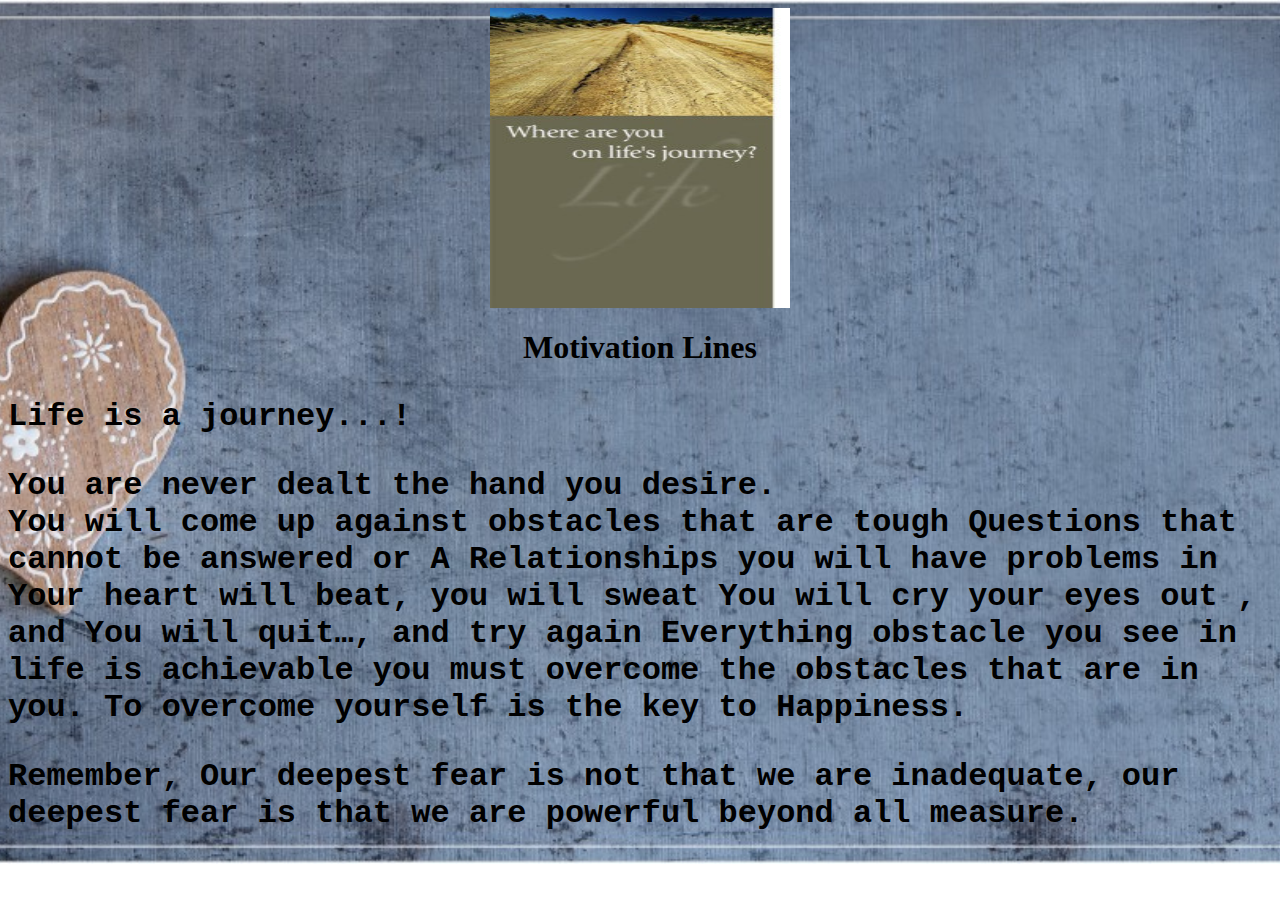
<file: html3.html>
<!DOCTYPE html>
<html>
<head>
  <title>Rohit</title>
  <link href="public/docs_ico.ico" rel="Shortcut icon">
  <link href="cs1.css" rel="StyleSheet" type="text/css">
  <img src="public/fa11e0ee41.jpg" width="300" height="300">
</head>
<body>
    <h1>Motivation Lines</h1>
    <p>Life is a journey...!<p/>
       <p> You are never dealt the hand you desire.<br/>
        You will come up against obstacles that are tough
        Questions that cannot be answered or
        A Relationships you will have problems in
        Your heart will beat, you will sweat
        You will cry your eyes out , and
        You will quit…, and try again
        Everything obstacle you see in life is achievable
        you must overcome the obstacles that are in you.
        To overcome yourself is the key to
        Happiness.<p/>
        <p>Remember, Our deepest fear is not that we are inadequate,
        our deepest fear is that we are powerful beyond all measure.</p>
</body>
</html>
</file>
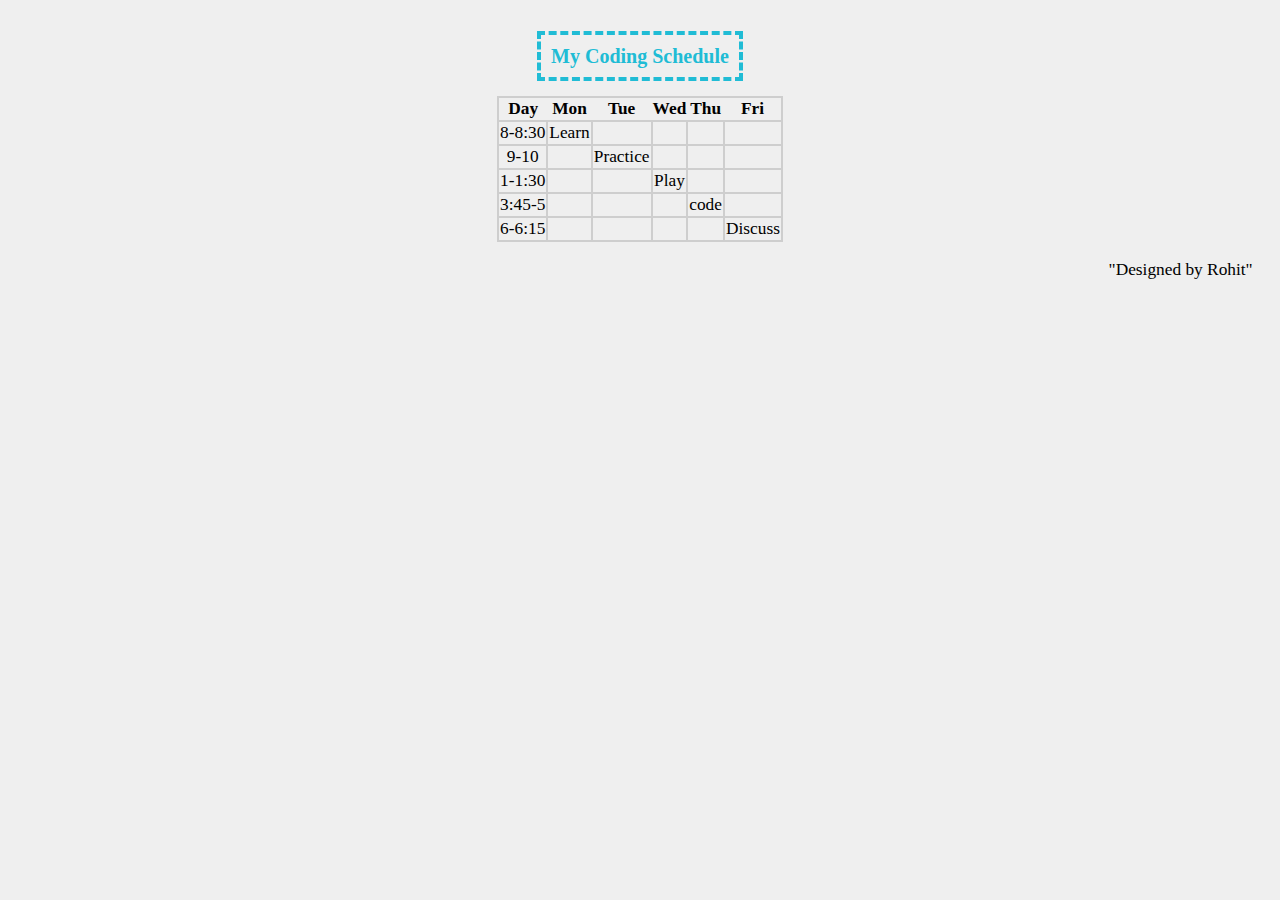
<file: MySehedule.html>
<!DOCTYPE html>
<html>
<head>
  <title>My Blog</title>
  <link href="public/docs_ico.ico" rel="icon" type="image/ico">
  <link href="public/cs2.css" rel="stylesheet">
</head>
<body>
    <!--My schedule Section-->
    <div class="section">
        <h1><span>My Coding Schedule</span></h1>
        <table align="center">
            <tr>
                <th>Day</th>
                <th>Mon</th>
                <th>Tue</th>
                <th>Wed</th>
                <th>Thu</th>
                <th>Fri</th>
            </tr>
            <tr>
                <td>8-8:30</td>
                <td class="selected">Learn</td>
                <td></td>
                <td></td>
                <td></td>
                <td></td>
            </tr>
            <tr>
                <td>9-10</td>
                <td></td>
                <td class="selected">Practice</td>
                <td></td>
                <td></td>
                <td></td>
            </tr>
            <tr>
                <td>1-1:30</td>
                <td></td>
                <td></td>
                <td class="selected">Play</td>
                <td></td>
                <td></td>
            </tr>
            <tr>
            <td>3:45-5</td>
            <td></td>
            <td></td>
            <td></td>
            <td class="selected">code</td>
            <td></td>
            </tr>
            <tr>
                <td>6-6:15</td>
                <td></td>
                <td></td>
                <td></td>
                <td></td>
                <td class="selected">Discuss</td>
            </tr>
            

        </table>
        <p class="quote">"Designed by Rohit"</p>
    </div>
    <!--End-->
</body>
</html>
</file>
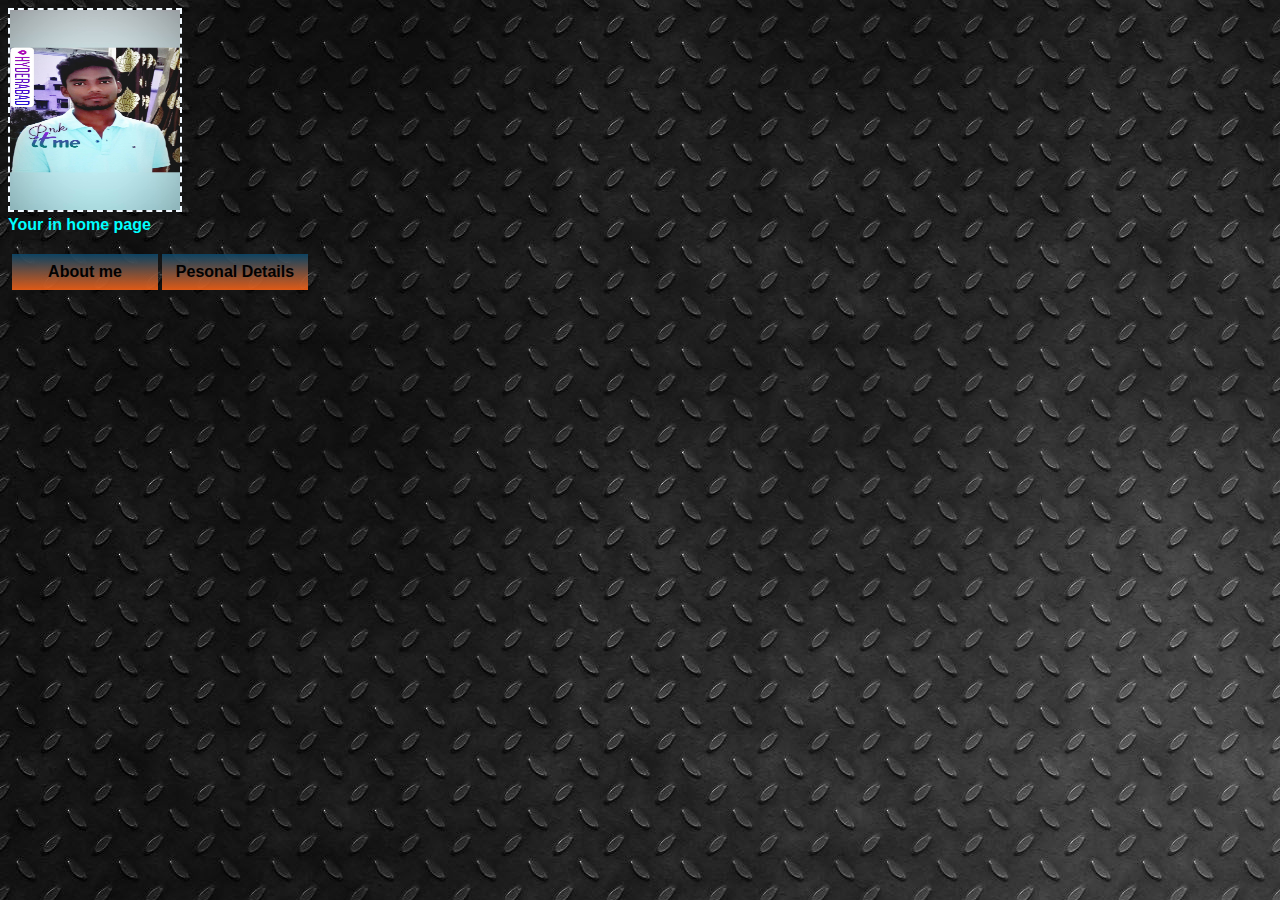
<file: public/2-07.html>
<!DOCTYPE html>
<html>
<head>
   <title>Home</title>
   <link href="img1.ico" rel="icon">
   <link href="2-07.css" rel="stylesheet">
   <img src="me.jpg" type="image" rel="image"  height="200" width="170">
</head>
<body>
       <br/> <span>Your in home page</span><br/>
   <ul type=none>

       <li><a href="New1.html">About me</a></li>
       <li><a href="PersonalDetails.html">Pesonal Details</a></li>
    </ul>

  
</body>
</html>
</file>
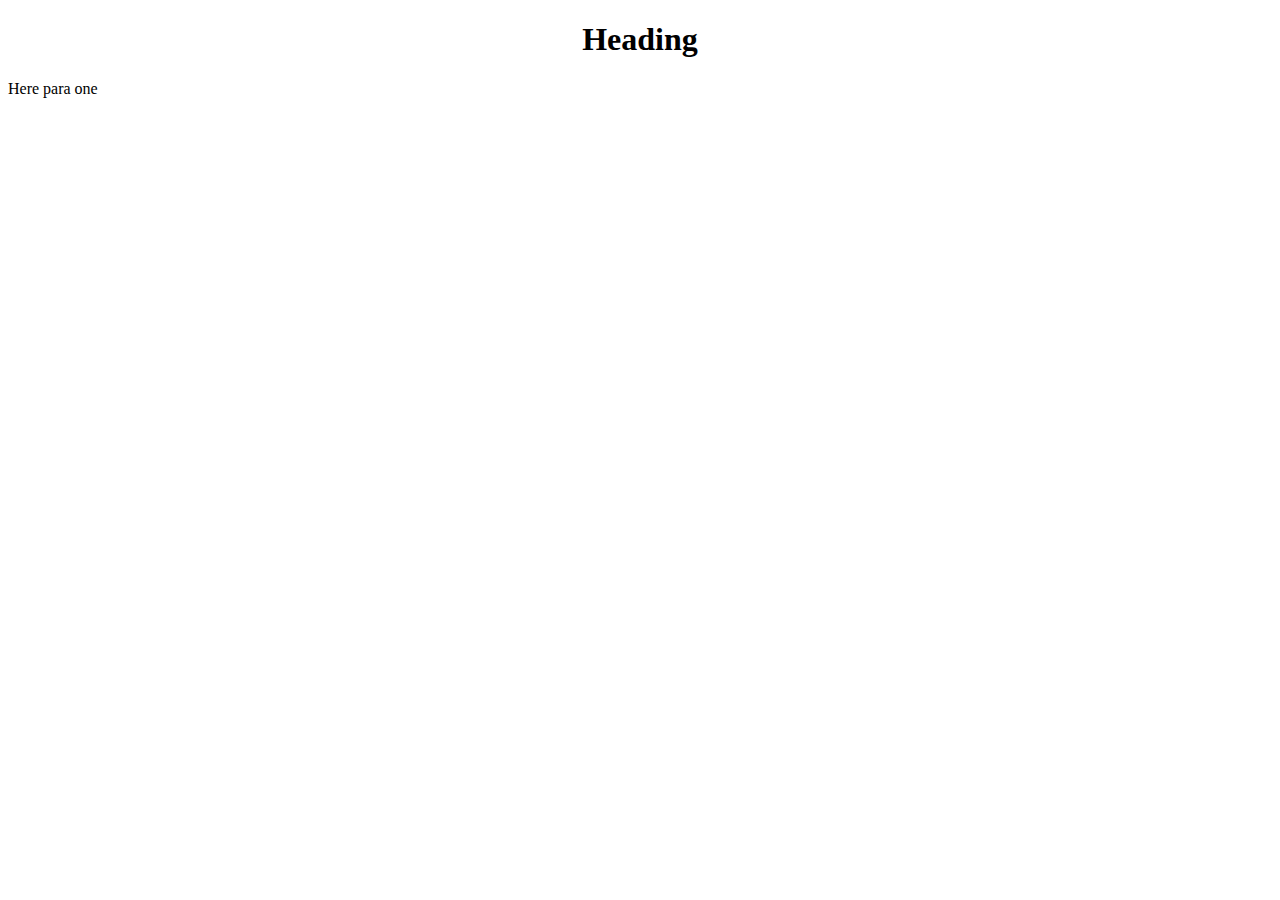
<file: public/29-06.html>
<!DOCTYPE html>
<html>
<head>
   <title>29-06</title>
    
    <link href="img1.ico" rel="icon" type="image/ico">
    <link href="29-06.css" type="stylesheet">
</head>
<body>
    <h1 align="center">Heading</h1>
    <p>Here para one</p>
    <div>

    </div>
</body>
</html>
</file>
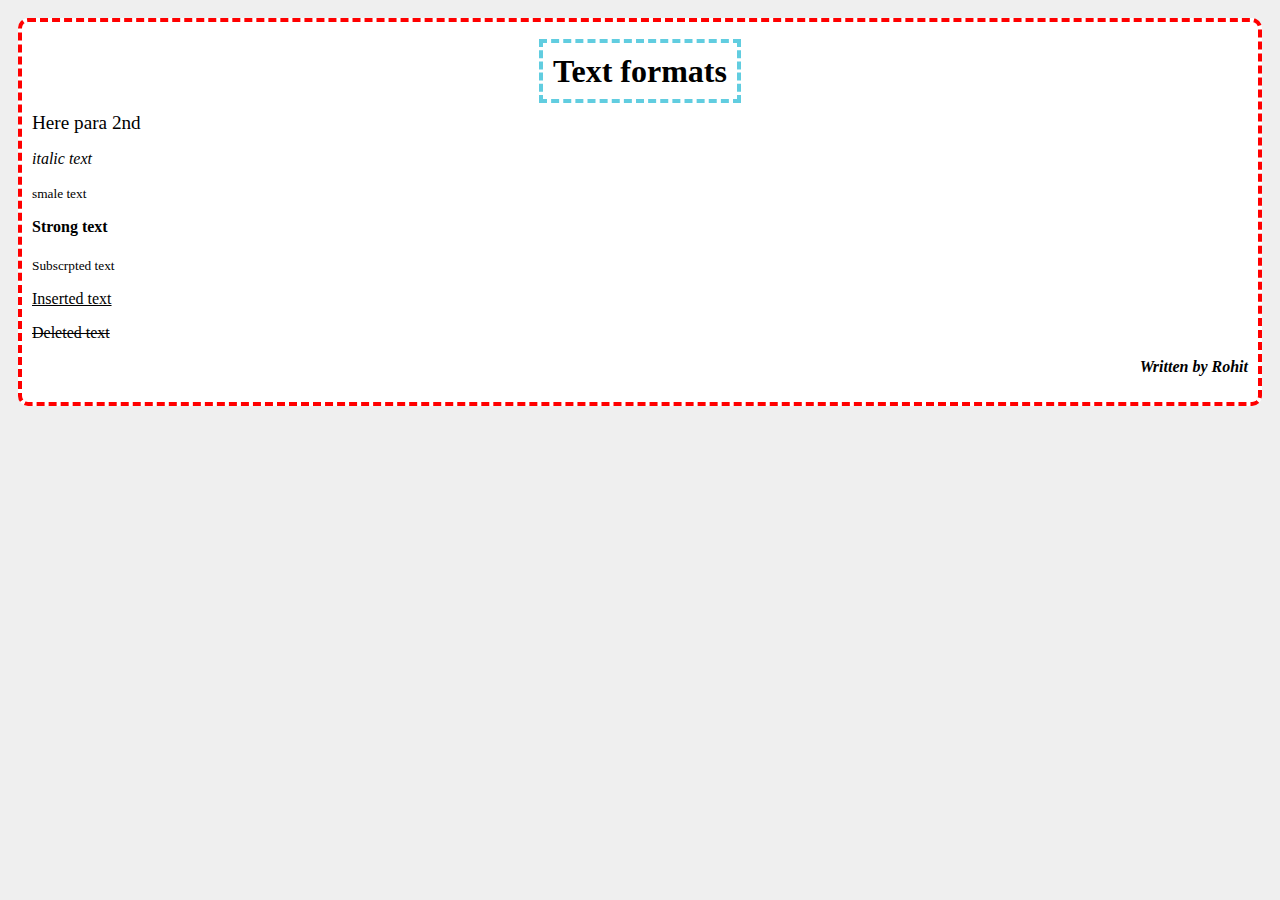
<file: public/30-06.html>
<!DOCTYPE html>
<html>
<head>
   <title>30-06</title>
  
    <link href="img1.ico" rel="icon" type="image/ico">
    <link href="30-06.css" rel="stylesheet">
</head>
<body>
    <div class="all">
    <h1><span>Text formats</span></h1>
    <p><big>Here para 2nd</big></p>
    <p><i>italic text</i></p>
    <p><small>smale text</small></p>
    <p><strong>Strong text</strong></p>
    <p><sub>Subscrpted text</sub></p>
    
    <p><ins>Inserted text</ins></p>
    <p><del>Deleted text</del></p>
    <p class="author"><strong><i>Written by Rohit</i></strong></p>
</div>

  
</body>
</html>
</file>
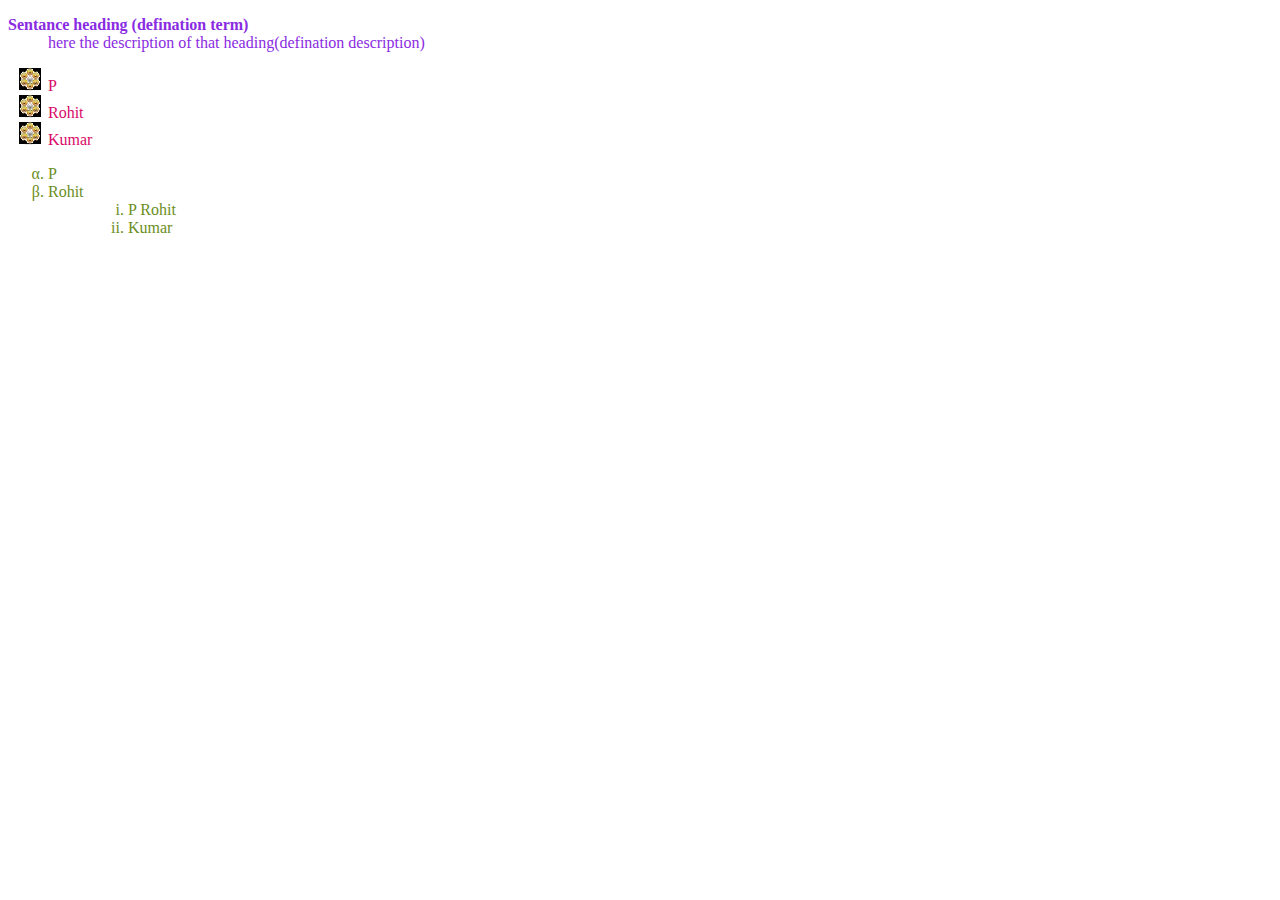
<file: public/30i.html>
<!DOCTYPE html>
<html>
<head>
   <title>30(i)</title>
   <link href="img1.ico" rel="icon" type="image/ico">
   <link href="30i.css" rel="stylesheet">

</head>
<body>
        <dl>
                <dt><strong>Sentance heading (defination term)</strong></dt>
                <dd>here the description of that heading(defination description)</dd> 
             </dl>
    <ul>
        <li>P</li>
        <li>Rohit</li>
        <li>Kumar</li>
    </ul>
    <ol class="r">
            <li>P</li>
            <li>Rohit</li>
    <ol/>
            
            <ol>
                
                <li>P Rohit</li>
                <li>Kumar</li>
            </ol>
        
        
       
</body>
</html>
</file>
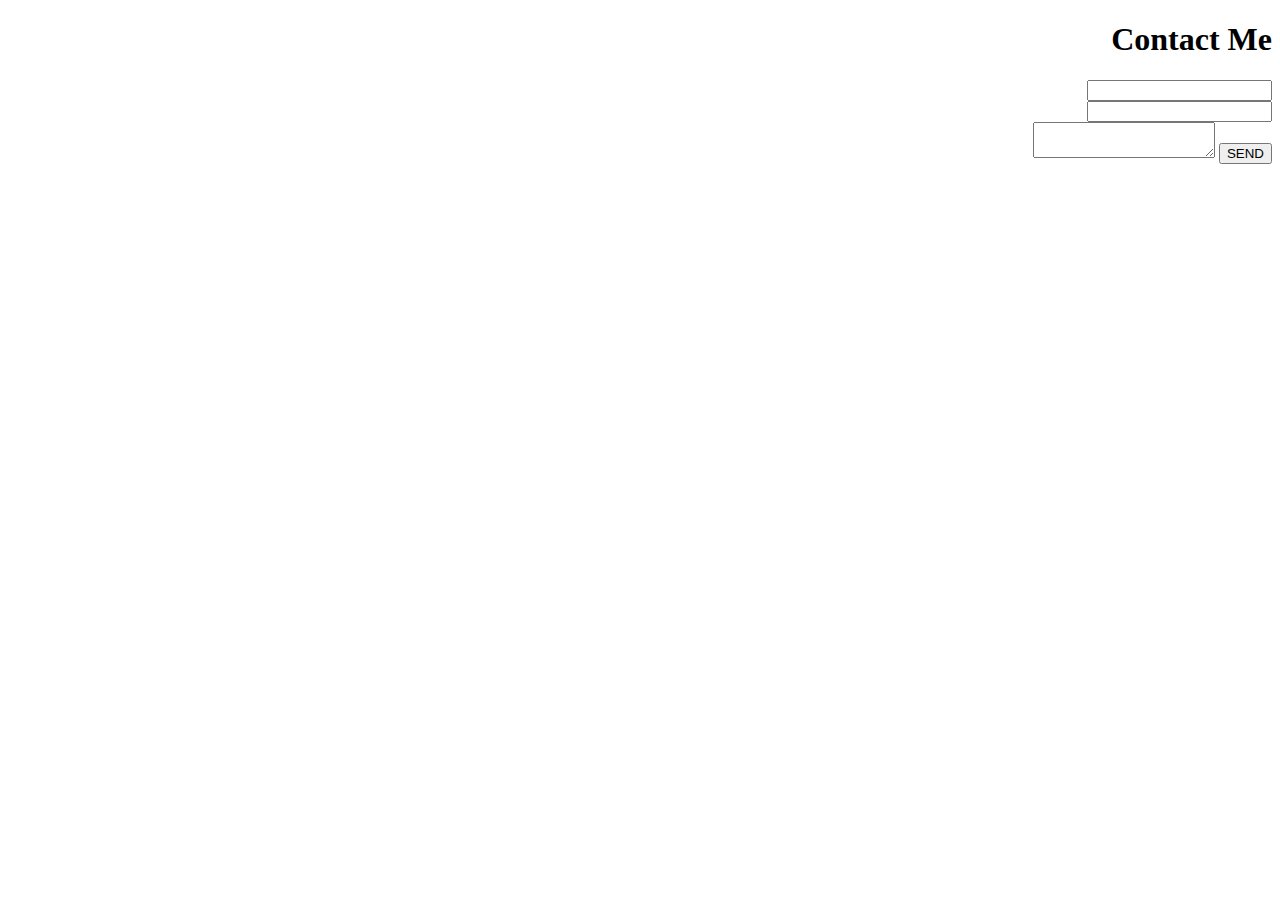
<file: public/ContactBlog.html>
<!DOCTYPE html>
<html>
<head>
   
    <title>Contact Blog</title>
    <link href="public\cs2.css" type="stylesheet">
    <link href="public\img1.ico" rel="icon" type="image/ico">

    
</head>
<body align="right">
    <!--Form Section Start-->
    <div class="section">
        <h1><span>Contact Me</span></h1>
        <form >
            <input name=""name type="text"/><br/>
            <input name="email" type="text"/><br/>
            <textarea name="message"></textarea>
            <input type="submit" value="SEND" class="submit"/>


        </form>
    </div>
    <!--End Form-->
</body>
</html>
</file>
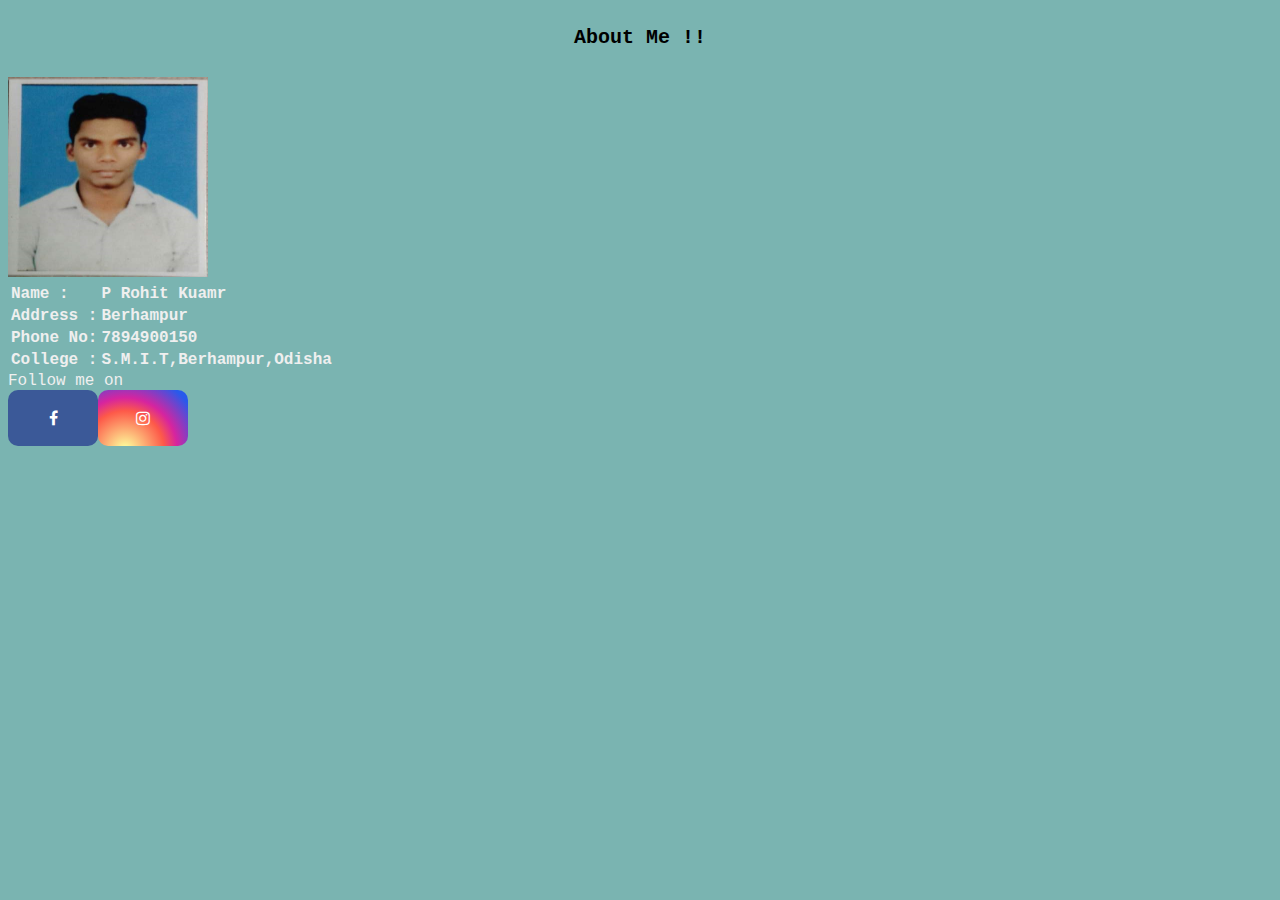
<file: public/New1.html>
<!DOCTYPE html>
<html>
<head>
  <title>About me</title>
  <link href="public\img1.ico" rel="icon" type="image/ico">
  <link href="New.css" rel="stylesheet"> 
  <link rel="stylesheet" href="https://cdnjs.cloudflare.com/ajax/libs/font-awesome/4.7.0/css/font-awesome.min.css">


</head>
<body>
    <h1 align="center">About Me !!</h1>
    <img  src="photo.jpg"  height="200" width="200">
    <table >
        <tr>
            <th>Name :</th>
            <th>P Rohit Kuamr</th>
      </tr>
      <tr>
            <th>Address :</th>
            <th>Berhampur</th>
      </tr>
      <tr>
            <th>Phone No:</th>
            <th>7894900150</th>
      </tr>
      <tr>
            <th>College :</th>
            <th>S.M.I.T,Berhampur,Odisha</th>
      </tr>
      
      <table/>
      Follow me on <br/>
      <a href="https://www.facebook.com/PRK304" class="fa fa-facebook"></a>
      <a href="https://www.instagram.com/p_rohit_kumar777/" class="fa fa-instagram"></a>
      
     

</body>
</html>
</file>
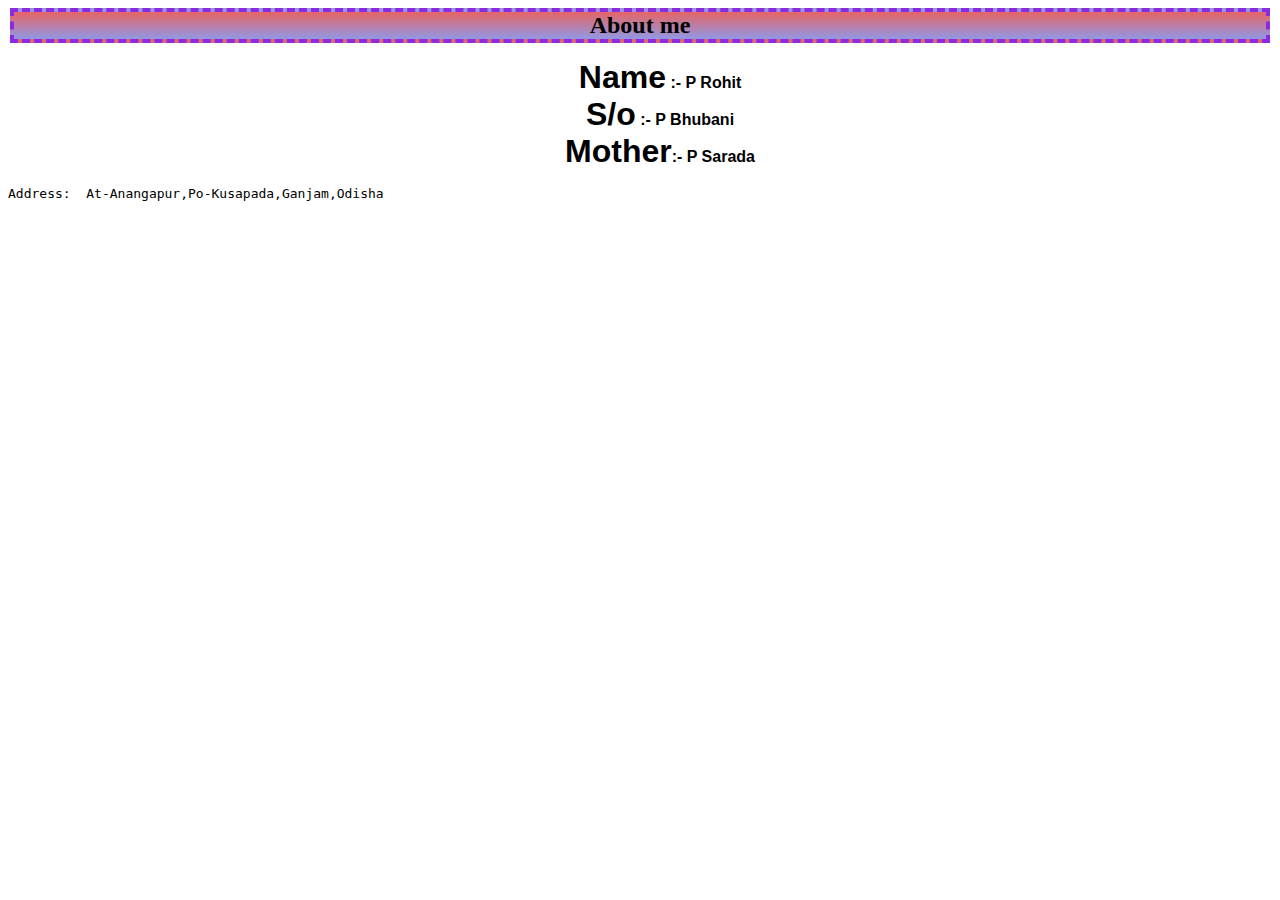
<file: public/PersonalDetails.html>
<!DOCTYPE html>
<html>
<head>
    <title>About me</title>
    <link href="docs.ico" rel="icon" type="image/ico">
    <link href="About.css" rel="stylesheet">
    
   
</head>
<body>
    <h2>About me</h2>
    <ul type=none>
       <li><span>Name</span> :- P Rohit</li>
       <li><span>S/o</span> :- P Bhubani</li>
       <li><span>Mother</span>:- P Sarada</li>

    </ul>
    <pre>Address:&nbsp At-Anangapur,Po-Kusapada,Ganjam,Odisha</pre>
</body>
</html>
<!--Type "nbsp" to add a single space.
2. Type "ensp" to add 2 spaces.
3. Type "emsp" to add 4 spaces.-->
</file>
<file: cs1.css>
p{
  font-family:'Courier New', Courier, monospace;
  font-size:2em;
  font-weight:bold;
  font-style:normal;
  text-align: left;
  color:black;
   }

h1{
    text-align: center
}

img {
    display: inherit;
    margin-left: auto;
    margin-right: auto;
}

body{
    background-image: url(public/life.jpg);
    background-repeat: no-repeat;
    background-position: center;
    background-attachment: scroll;
    background-size:cover;
    border-image: 2ch;
    
}
</file>
<file: public/cs2.css>
body{
    font-family: 'Handlee',cursive;
    font-size: 13pt;
    background-color: #efefef;
    padding:10px;
    margin: 2ch;
}
p{
    text-align:right;
    font-family: fantasy;
    
}
h1{
    font-size:15pt;
    color: #20bcd5;
    text-align: center;
    padding: 18px 0 18px 0;
    margin: 0 0 10px 0;
}
h1 span{
    border:4px dashed #20bcd5;
    padding: 10px;


}
table,td,td{
    border: 2px solid #cecece;
    border-collapse: collapse;
    text-align: center;
    table-layout: fixed;
}
iframe,audio{
display: block;
margin: 0 auto;
border: 3px solid #3fb6b2;
}
form{
    text-align: center;
    margin-top: top;
}
</file>
<file: public/2-07.css>
body{
    background-image: url(background.jpg);
    background-repeat: no-repeat;
    color: aliceblue;
    font-family: sans-serif;
    font-weight: bolder;
    background-attachment: fixed;
    
}
img{
    border: 2px dashed;
    color: aliceblue;
}


ul{
    padding: 2px;
    
    
}
li{
    float:left;
    width: 150px;
    height: 50px;
}
a{
    background: linear-gradient(#0b486b,#f56217);
    padding: 8px;
    opacity:.9 ;
    color: #000;
    display: block;
    line-height: 20px;
    margin: 2px;
    text-align: center;
    text-decoration: none;
    
}
a:hover{
    font-size: 20px;
}
span{
    font-weight: bold;
    color: aqua;
}
</file>
<file: public/29-06.css>
body
{
    background-color: black;
    font-family: -apple-system, BlinkMacSystemFont, 'Segoe UI', Roboto, Oxygen, Ubuntu, Cantarell, 'Open Sans', 'Helvetica Neue', sans-serif;
    
}
h1{
   
    color: #000;
    background: #000;
}
div{
    background-linear-gradient:left,red,balck;
}
</file>
<file: public/30-06.css>
body{
    background-color: #efefef;
    padding: 10px;

}
h1 span{
    border: 4px dashed #10b4d1a8;
   padding: 10px;
}
h1{
    text-align: center;
}
.all{
    background-color: #fff;
    padding:10px;
    margin-bottom: 10px;
    border-radius: 10px;
    border:4px dashed red;
}
.author{
    text-align: right;

}
</file>
<file: public/30i.css>
ol{
    list-style-type: lower-roman;
    color: olivedrab;
}
ul{
    list-style-image: url(b.png);
    color: rgb(216, 10, 105);
    
}
.r{
    list-style-type:lower-greek;
    
}
dl{
    color: blueviolet
}
</file>
<file: public/New.css>
body{
background: #7ab4b1;
text-align: left;
color: #efefef;
font-family: 'Courier New', Courier, monospace;
}

 h1{
    font-size: 15pt;
    color:black;
    text-align: center;
    padding:18px 0 18px 0;
    margin: 0 0 10px 0;
}
h1 span{
    border: 4px #20bcd5;
    padding: 10px;

}
 /* Style all font awesome icons */
 .fa {
    padding: 20px;
    font-size: 30px;
    width: 50px;
    text-align: center;
    text-decoration: none;
    border-radius:10px;
}

/* Add a hover effect if you want */
.fa:hover {
    opacity: 0.7;
}

/* Set a specific color for each brand */

/* Facebook */
.fa-facebook {
    background: #3B5998;
    color: white;
}

/* Twitter */
.fa-instagram {
    background: radial-gradient(circle at 30% 107%, #fdf497 0%, #fdf497 5%, #fd5949 45%,#d6249f 60%,#285AEB 90%);
    color: white;
}
</file>
<file: public/About.css>
ul{
    text-align: center;
    font-family:'Segoe UI', Tahoma, Geneva, Verdana, sans-serif;
    font-weight: bold;
}
h2{
    text-align: center;
    border: 4px dashed blueviolet ;
    margin: 2px;
    background: linear-gradient(#e66465, #9198e5);
    color: black;
    

}
span{
    font-size: 2em;
}
</file>
